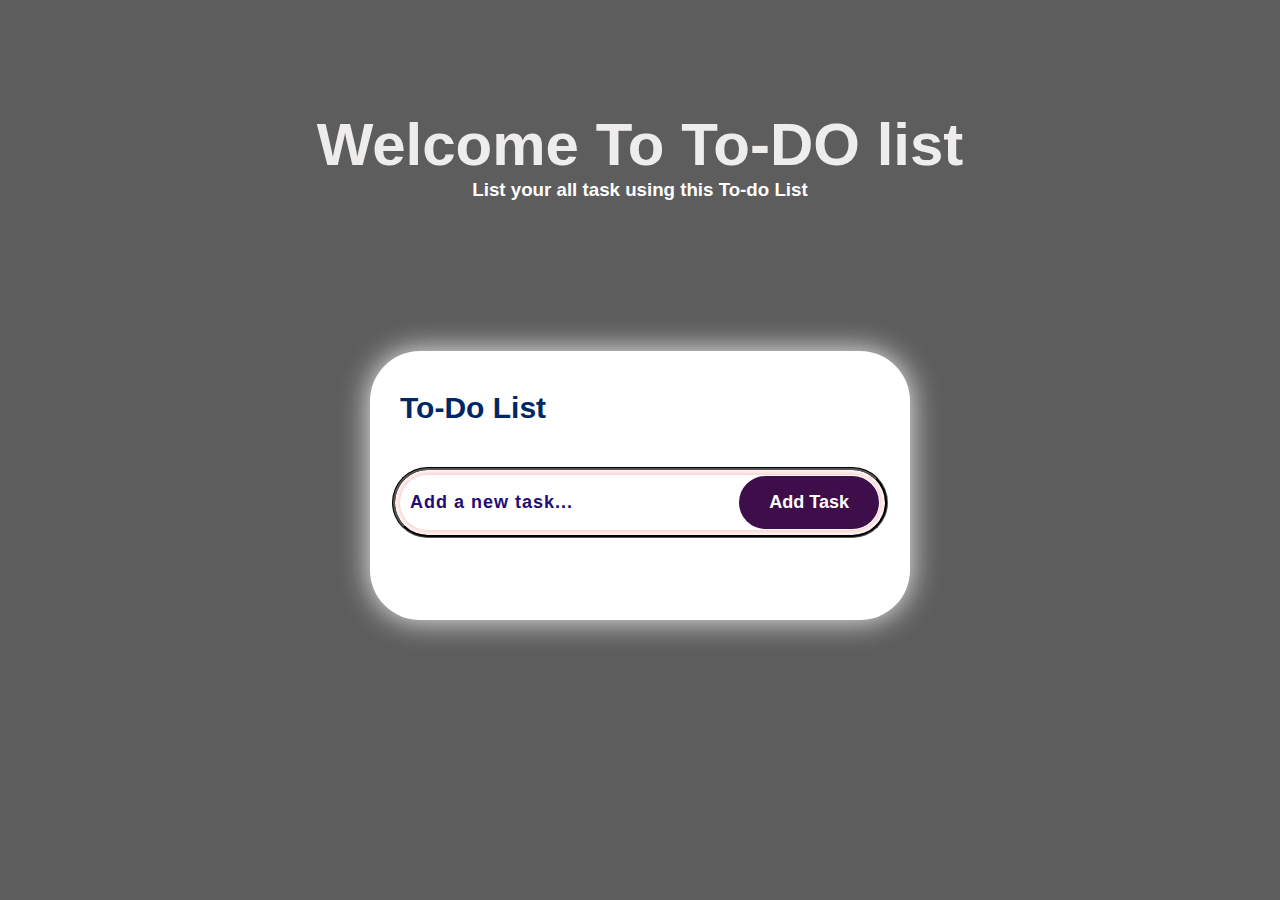
<file: To-do_list/index.html>
<!DOCTYPE html>
<html lang="en">
<head>
    <meta charset="UTF-8">
    <meta name="viewport" content="width=device-width, initial-scale=1.0">
    <title>To-Do List with Duplicate Check</title>
    <link rel="stylesheet" href="styles.css">
</head>
<body>
    <div class="main">
        <div class="div1">
            <h1>Welcome To To-DO list</h1>
            <h3>List your all task using this To-do List</h3>
        </div>
       
        <div class="todo-app">
            <h2>To-Do List</h2>
            <div class="row">
                <input type="text" id="new-task" placeholder="Add a new task..." />
                <button id="add-task-btn">Add Task</button>
            </div>
            <ul id="tasks-list"></ul>
        </div>
    </div>
    <script>
        document.getElementById('add-task-btn').addEventListener('click', function() {
            const taskText = document.getElementById('new-task').value.trim();
        
            if (taskText === '') {
                alert('Please enter a task!');
                return;
            }
        
            const taskExists = checkDuplicateTask(taskText);
            if (taskExists) {
                alert('Task already added!');
                return;
            }
        
            createTaskElement(taskText);
            document.getElementById('new-task').value = ''; // Clear input
        });
        
        function createTaskElement(taskText) {
            const li = document.createElement('li');
            const span = document.createElement('span');
            span.textContent = 'Delete';
        

            const editButton = document.createElement('button');
            editButton.textContent = 'Edit';
            editButton.classList.add('edit-button');
            editButton.addEventListener('click', function() {
                editTask(li);
            });
        
          
            li.textContent = taskText;
            li.appendChild(editButton);
            li.appendChild(span);
            document.getElementById('tasks-list').appendChild(li);
        
        
            li.addEventListener('click', function() {
                li.classList.toggle('checked');
            });
        
            
            span.addEventListener('click', function() {
                li.remove();
            });
        }
        
        function editTask(taskElement) {
            const newTaskText = prompt('Edit your task:', taskElement.childNodes[0].textContent);
            
            if (newTaskText !== null && newTaskText.trim() !== '') {
              
                if (checkDuplicateTask(newTaskText.trim())) {
                    alert('Task already added!');
                } else {
                    taskElement.childNodes[0].textContent = newTaskText.trim();
                }
            }
        }
        
        function checkDuplicateTask(taskText) {
            const tasks = document.querySelectorAll('#tasks-list li');
            for (const task of tasks) {
                if (task.firstChild.textContent.toLowerCase() === taskText.toLowerCase()) {
                    return true;
                }
            }
            return false;
        }
    </script>
</body>
</html>
</file>
<file: To-do_list/styles.css>
* {
    margin: 0;
    padding: 0;
    box-sizing: border-box;
    font-family: 'Poppins', sans-serif;
}

body {
    width: 100%;
    min-height: 100vh;
    
    padding: 10px;
    background: #5d5d5d;
}

.main {
    display: flex;
    flex-direction: column;
    align-items: center;
    justify-content: center;
    margin: 100px;
}
.div1 h1{
font-size: 60px;
color: #efecec;
}
.div1 h3{
    color: #fff;
    text-align: center;
}

.todo-app {
    width: 100%;
    max-width: 540px;
    background: #fff;
    margin: 150px auto 20px;
    padding: 40px 30px 70px;
    border-radius: 50px;
    box-shadow: 0 0 30px #f6f4f4;
}

h2 {
    color: #002765;
    display: flex;
    align-items: center;
    font-size: 30px;
    margin-bottom: 50px;
    position: relative;
    
}

.row {
    display: flex;
    align-items: center;
    justify-content: space-between;
    outline: 3px groove #000;
    outline-offset: 5px;
    border: none;
    border-radius: 30px;
    margin-bottom: 20px;
    box-shadow: 0 0 10px #f6a9a9;
}

input {
    flex: 1;
    border: none;
    outline: none;
    background: transparent;
    font-size: 18px;
    font-weight: 600;
    letter-spacing: 1px;
    padding: 10px;
}

input::placeholder {
    color: #230c75;
}

button {
    border: none;
    outline: none;
    padding: 16px 30px;
    background: #3e0e4b;
    color: white;
    font-size: 18px;
    font-weight: 600;
    cursor: pointer;
    border-radius: 30px;
    margin: 1px; 
}

ul li {
    list-style: none;
    font-size: 18px;
    font-weight: 500;
    letter-spacing: 1px;
    padding: 12px 8px 12px 50px;
    user-select: none;
    cursor: pointer;
    position: relative;
    margin-block: 10px;
    color: #000;
    font-size: 22px;
    font-weight: 500;
}

ul li::before {
    content: " ";
    position: absolute;
    height: 30px;
    width: 30px;
    border-radius: 50%;
    background: url('img1.png');
    background-size: cover;
    top: 12px;
    left: 8px;
}

ul li.checked {
    background: #63e074;
    color: #171616;
    border-radius: 50px;
}

ul li.checked::before {
    background: url('img1.png');
    background-size: cover;
}

ul li span, ul li .edit-button {
    position: absolute;
    top: 10px;
    margin-right: 5px;
    width: 80px;
    height: 30px;
    line-height: 30px;
    font-size: 22px;
    font-weight: 600;
    text-align: center;
    border-radius: 30px;
    cursor: pointer;
    border: none;
    background: transparent;
}

ul li .edit-button {
    padding: 0;
    right: 110px;
    font-size: 22px;
    line-height: 30px;
    font-weight: 600;
    outline: none;
    color: #000;
    cursor: pointer;
    border-radius: 30px;
    margin: 1px;
}
span{
    color: #000;
    right: 10px;
}
</file>
